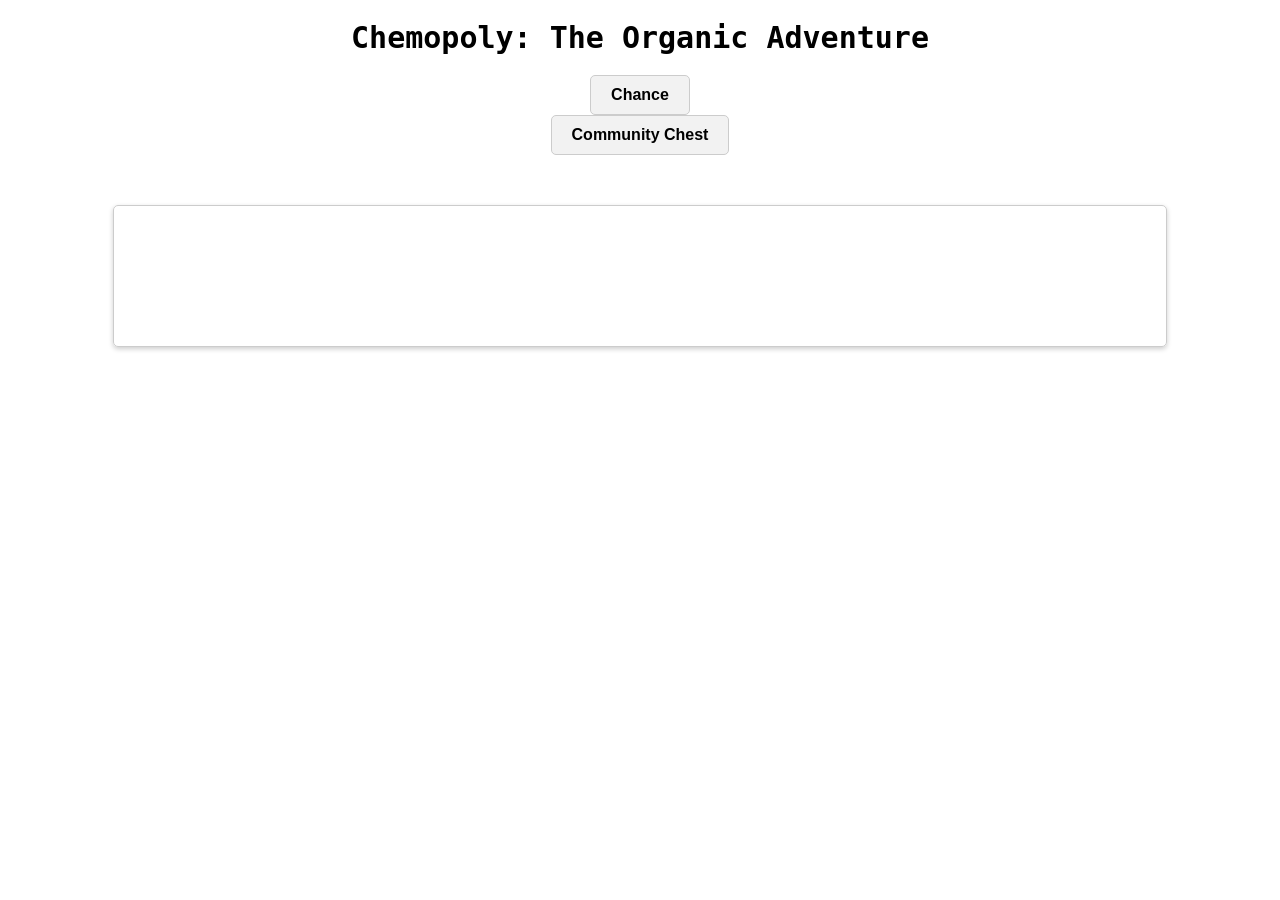
<file: index.html>
<!DOCTYPE html>
<html>
<head>
	<title>Chemopoly</title>
	<link rel="stylesheet" href="style.css">
</head>
<body>
	<h1 class="title">Chemopoly: The Organic Adventure</h1>
	<button onclick="showRandomChance()">Chance</button>
	<button onclick="showRandomChest()">Community Chest</button>
	<div id="output"></div>

	<script>
		var chanceCards = [
			"Advance to Go (Collect Z$200)",
			"Advance to Butene. If you pass Go, collect Z$200",
			"Advance to Butyl Butyrate",
			"Advance to Methanol. If you pass Go, collect Z$200",
			"Advance to the nearest Equipment. If unowned, you may buy it from the Bank.",
			"Bank pays you dividend of £Z$50",
			"Get Out of Inhibitor Zone Free",
			"Go Back 3 Spaces",
			"Go to Inhibitor Zone. Go directly to Jail, do not pass Go, do not collect Z$200",
			"Speeding fine Z$15",
			"You have been elected Chairman of the Board. Pay each player Z$50",
			"Your chemical compound stabilizes. Collect Z$150"
		];

		var chestCards = [
			"Advance to Go (Collect Z$200)",
			"Carbon emissions tax. Pay Z$75",
			"From sale of laboratory equipment, you get Z$50",
			"Get Out of Inhibitor Zone Free",
			"Go to Inhibitor Zone. Lose your next turn and pay Z$50 fine to the bank",
			"Your chemical formula wins the Nobel Prize. Collect Z$100",
			"Receive Z$50 grant for scientific research",
			"It is your discovery anniversary. Collect Z$20 from every player",
			"Your patent has expired. Collect Z$25 from every player",
			"Pay laboratory safety fine of Z$100",
			"Pay environmental fine of Z$50",
			"Receive Z$25 for publishing a scientific paper",
			"You have won second prize in a scientific conference. Collect Z$10",
			"Your grant proposal is approved. Collect Z$150"
		];

		function showRandomChance() {
			var randomIndex = Math.floor(Math.random() * chanceCards.length);
			var output = document.getElementById("output");
			output.innerHTML = chanceCards[randomIndex];
		}

		function showRandomChest() {
			var randomIndex = Math.floor(Math.random() * chestCards.length);
			var output = document.getElementById("output");
			output.innerHTML = chestCards[randomIndex];
		}
	</script>
</body>
</html>
</file>
<file: style.css>
button {
    padding: 10px 20px;
    border-radius: 5px;
    border: 1px solid #ccc;
    background-color: #f2f2f2;
    font-size: 16px;
    font-weight: bold;
    cursor: pointer;
    transition: all 0.3s;
    display: block;
    margin: 0 auto;
  }
  
  button:hover {
    background-color: #ddd;
  }
  
  button:active {
    transform: translateY(2px);
    box-shadow: 0px 1px 1px rgba(0, 0, 0, 0.2);
  }
  
  #output {
    margin: 50px auto;
    padding: 20px;
    width: 80%;
    min-height: 100px;
    border: 1px solid #ccc;
    border-radius: 5px;
    box-shadow: 0px 2px 5px rgba(0, 0, 0, 0.2);
    font-size: 20px;
    font-family: monospace;
    text-align: center;
    overflow: auto;
    white-space: pre-wrap;
    display: block;
    text-align: center;
  }
  
.title {
    font-size: 30px;
    font-weight: bold;
    text-align: center;
    margin-bottom: 20px;
    font-family: monospace;

  }
</file>
